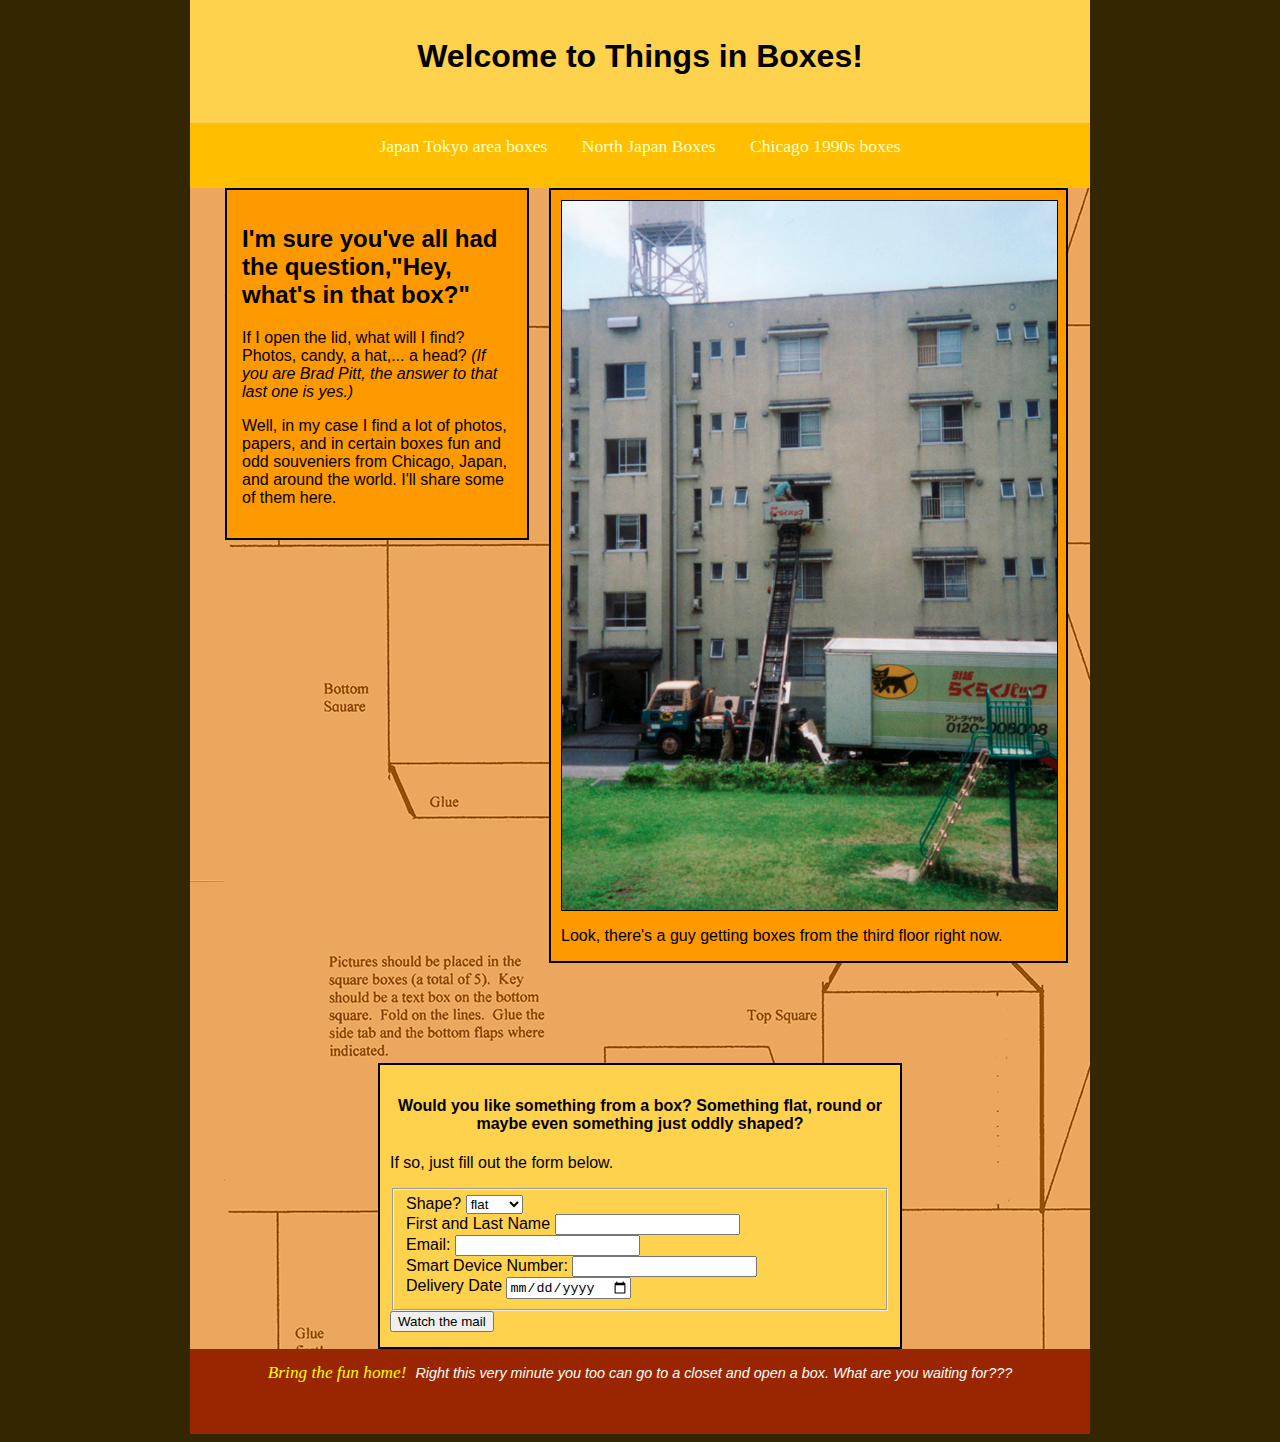
<file: index.html>
<!DOCTYPE html>
<html>
<head>
	<meta charset="UTF-8">
	<meta name="viewport" content="width=device-width, initial-scale=1.0">
	<link rel="stylesheet" type="text/css" href="tib-stylesheet.css">
	<title>Things In Boxes Index Page</title>
</head>

<body>
	<div class="background-index">

	<h1>Welcome to Things in Boxes!</h1>

	<section id="navigation">
		<p id="nav-text">
			<a href="tib_html/tib-japan_tokyo.html">Japan Tokyo area boxes</a>
			<a href="tib_html/tib-japan_north.html">North Japan Boxes</a>
			<a href="tib_html/tib-chicago_90.html">Chicago 1990s boxes</a>
<!--		<a href="tib_html/tib-chicago_00.html">Chicago boxes</a>
			<a href="tib-world.html">World boxes</a> -->
		</p>
	</section>


	<div>
		<section id="intro">
			<h2>I'm sure you've all had the question,"Hey, what's in that box?"</h2>
			<p>
				If I open the lid, what will I find? Photos, candy, a hat,... a head? <em>(If you are Brad Pitt, 	the answer to that last one is yes.)</em>
			</p>
			<p>
				Well, in my case I find a lot of photos, papers, and in certain boxes fun and odd souveniers 	from Chicago, Japan, and around the world. I'll share some of them here.
			</p>
		</section>
		
		<div id="front-image">
			<img src="tib_images/tib-Sankoporasu-moving_through_window.jpg" alt="Moving truck bringing 	boxes from 	thrid floor.">
				<p>Look, there's a guy getting boxes from the third floor right now.
				</p>
		</div>
	</div>
<!--		<table border=1>
			<tr>
				<th colspan="9">Navigation in a Table<th>
			</tr>

			<tr>
			<td><a href="tib_html/tib-japan_north.html">North Japan boxes</a></td>
			<td>&nbsp;</td>
			<td><a href="tib_html/tib-japan_tokyo.html">Japan Tokyo area boxes</a></td>
			<td>&nbsp;</td>
			<td><a href="tib_html/tib-chicago_90.html">Chicago 1990s boxes</a></td>
			<td>&nbsp;</td>
			<td><a href="tib_html/tib-chicago_00.html">Chicago boxes</a></td>
			<td>&nbsp;</td>
			<td><a href="tib_html/tib-world.html">World boxes</a></td>
			</tr>
			
		</table>

-->
		

		<form class="tib-form" name="contact_info" action="https://httpbin.org/post" method="post">
		<h4>
			Would you like something from a box? Something flat, round or maybe even something just oddly shaped?
		</h4>
		<p>
			If so, just fill out the form below.
		</p>
			<fieldset>
			
			<label>Shape?</label>
			<select name="shape">
				<option value="envelope">flat</option>
				<option value="box">round</option>
				<option value="UPS">odd</option>
			</select>
			
			<div>
				<label>First and Last Name</label>
				<input type="text" name="fullname">
			</div>
			<div>
				<label>Email:</label>
				<input type="email" name="email">
			</div>
			<div>
				<label>Smart Device Number:</label>
				<input type="tel" name="usrtel">
			</div>
			<div>
				<label>Delivery Date</label>
				<input type="date" name="shipping_date">
			</div>

			</fieldset>
			<button type="submit">Watch the mail</button>

		</form>

	</div>

	<footer>
		<p>
		<em><span>Bring the fun home!</span> Right this very minute you too can go to a closet and open a box. What are you waiting for???</em>
		</p>
	</footer>
</body>
</html>
</file>
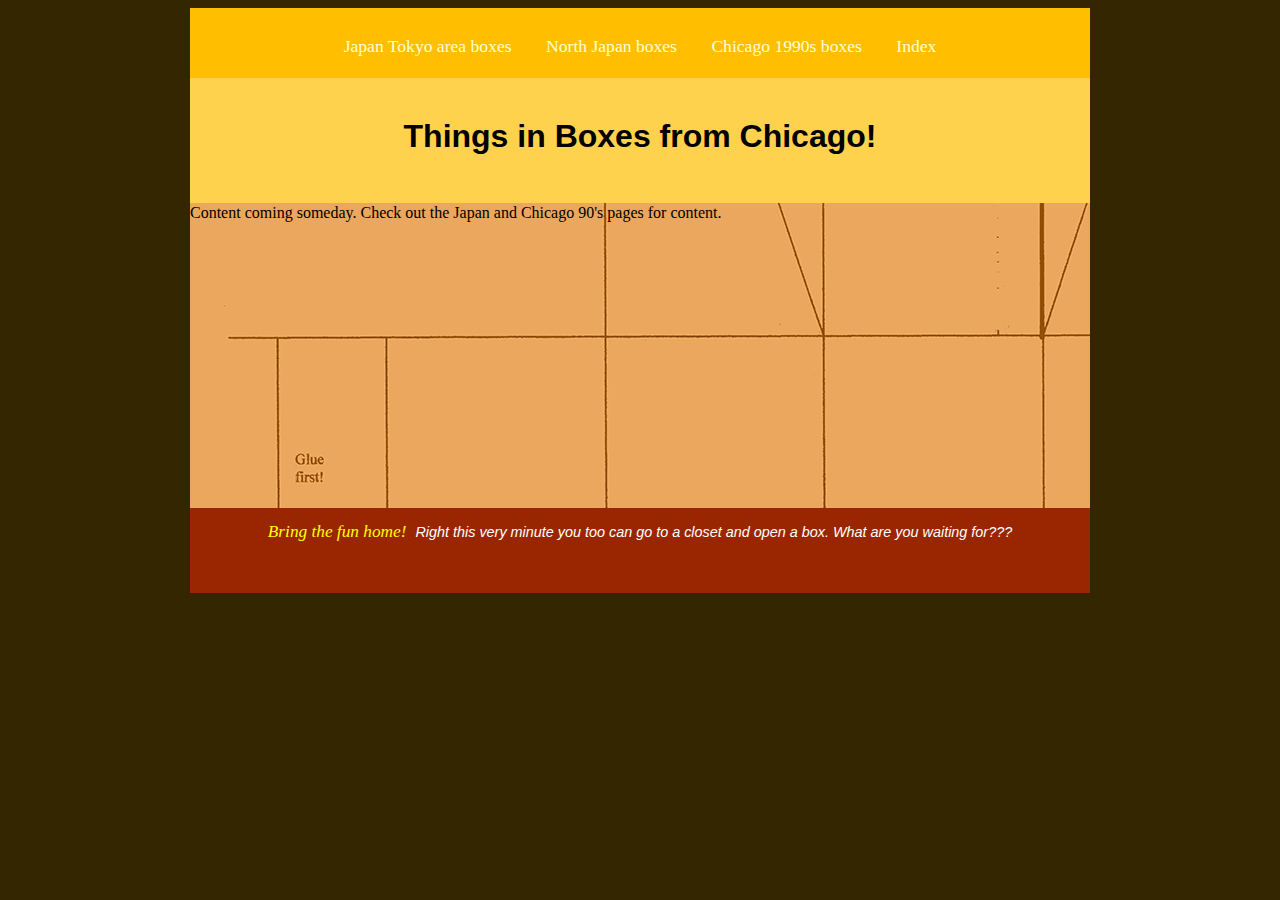
<file: tib_html/tib-chicago_00.html>
<!DOCTYPE html>
<html>
<head>
	<meta charset="UTF-8">
	<meta name="viewport" content="width=device-width, initial-scale=1.0">
	<link rel="stylesheet" type="text/css" href="../tib-stylesheet.css">
	<title>Things from Boxes Chicago</title>
</head>
<body>

	<div class="background-index">

	<section id="navigation">
		<p id="nav-text">
			<a href="tib-japan_tokyo.html">Japan Tokyo area boxes</a>
			<a href="tib-japan_north.html">North Japan boxes</a>
			<a href="tib-chicago_90.html">Chicago 1990s boxes</a>
		<!--<a href="tib-world.html">World boxes</a> -->
			<a href="../index.html">Index</a>
		</p>
	</section>

	<h1>Things in Boxes from Chicago!</h1>


	<p>Content coming someday. Check out the Japan and Chicago 90's pages for content.
	</p>

	</div>

<footer>
<p>
	<em><span>Bring the fun home!</span> Right this very minute you too can go to a closet and open a box. What are you waiting for???</em>
</p>
</footer>
</body>
</html>
</file>
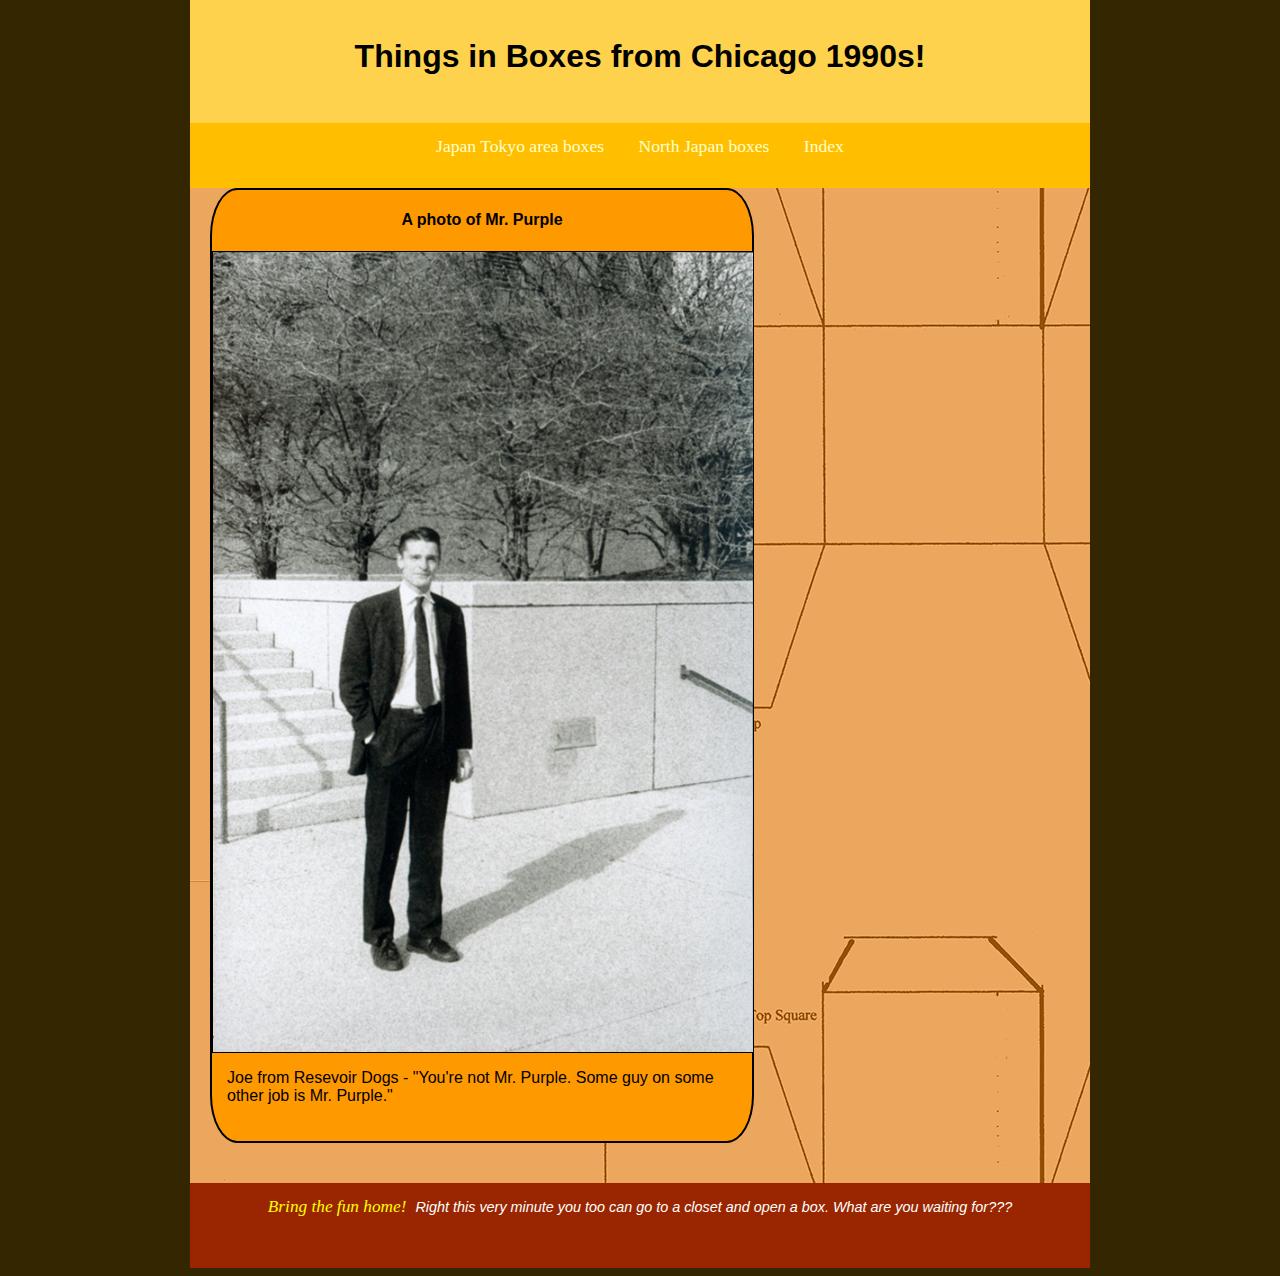
<file: tib_html/tib-chicago_90.html>
<!DOCTYPE html>
<html>
<head>
	<meta charset="UTF-8">
	<meta name="viewport" content="width=device-width, initial-scale=1.0">
	<link rel="stylesheet" type="text/css" href="../tib-stylesheet.css">
	<title>Things from Boxes Chicago 1990s</title>
</head>
<body>
	<div class="background-index">

	<h1>Things in Boxes from Chicago 1990s!</h1>

	<section id="navigation">
		<p id="nav-text">
			<a href="tib-japan_tokyo.html">Japan Tokyo area boxes</a>
			<a href="tib-japan_north.html">North Japan boxes</a>
<!--		<a href="tib-chicago_00.html">Chicago boxes</a>
			<a href="tib-world.html">World boxes</a> -->
			<a href="../index.html">Index</a>
		</p>
	</section>


	<section class=boxcontent><h4>A photo of Mr. Purple</h4>
		
		<img src="../tib_images/tib-Mr_Purple.jpg" alt="Mr. Purple">
		<p class="caption">
		Joe from Resevoir Dogs - "You're not Mr. Purple. Some guy on some other job is Mr. Purple." 
		</p>
	</section>
	</div>

<footer>
<p>
	<em><span>Bring the fun home!</span> Right this very minute you too can go to a closet and open a box. What are you waiting for???</em>
</p>
</footer>

</body>
</html>
</file>
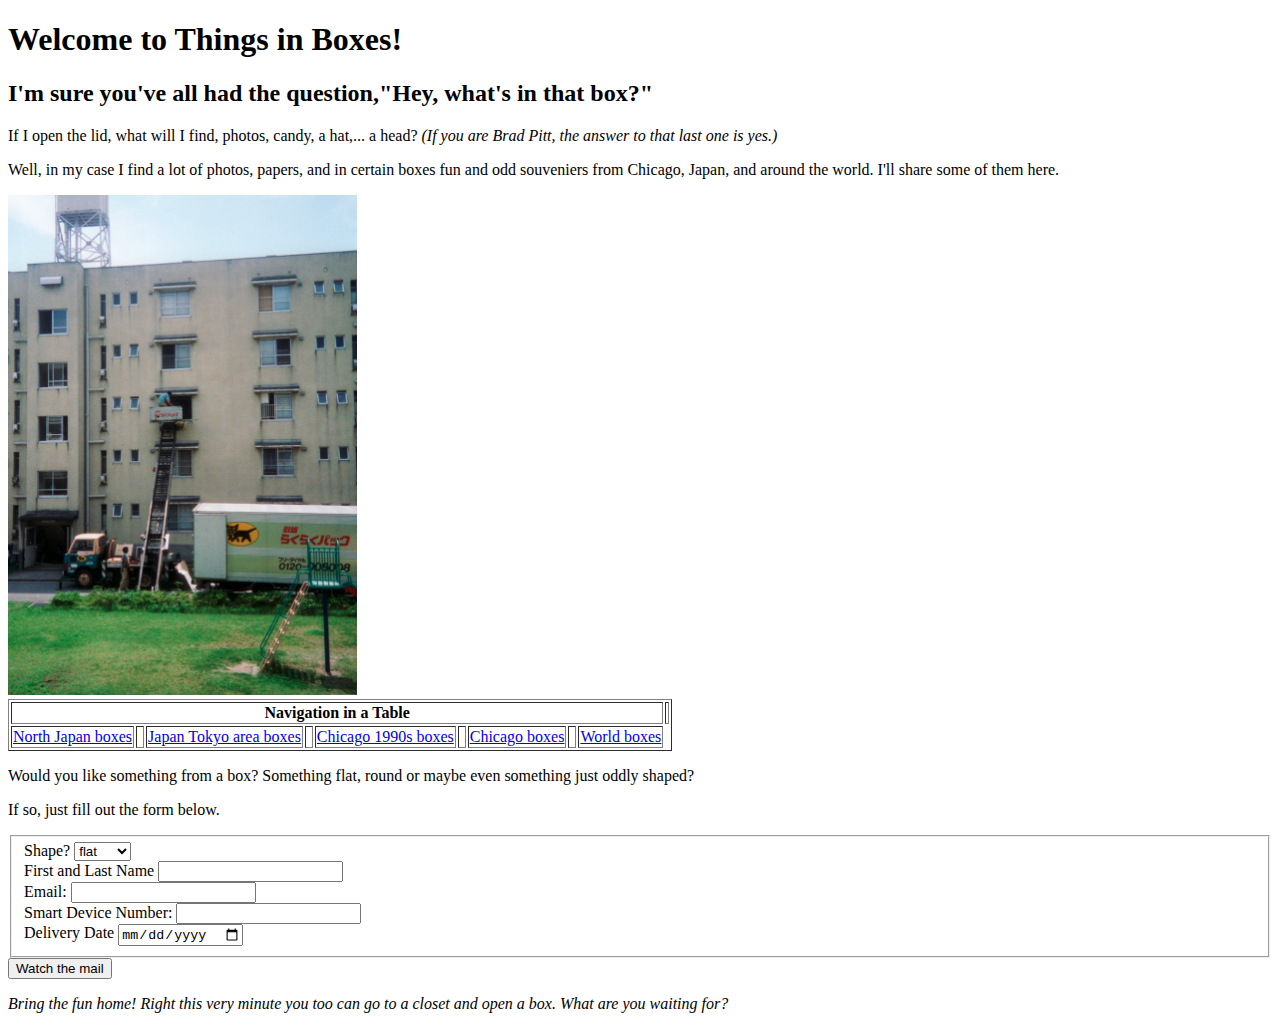
<file: tib_html/tib-index.html>
<!DOCTYPE html>
<html>
<head>
	<title>Things In Boxes Index Page</title>
</head>
<body>
<h1>Welcome to Things in Boxes!</h1>

<section>
	<h2>I'm sure you've all had the question,"Hey, what's in that box?"</h2>
	<p>
		If I open the lid, what will I find, photos, candy, a hat,... a head? <em>(If you are Brad Pitt, the answer to that last one is yes.)</em>
	</p>
	<p>
		Well, in my case I find a lot of photos, papers, and in certain boxes fun and odd souveniers from Chicago, Japan, and around the world. I'll share some of them here.
	</p>
</section>
<img src="../tib_images/tib-Sankoporasu-moving_through_window.jpg" alt="Moving truck bringing boxes from thrid floor." height="500">

	<table border=1>
		<tr>
			<th colspan="9">Navigation in a Table<th>
		</tr>

		<tr>
		<td><a href="tib-japan_north.html">North Japan boxes</a></td>
		<td>&nbsp;</td>
		<td><a href="tib-japan_tokyo.html">Japan Tokyo area boxes</a></td>
		<td>&nbsp;</td>
		<td><a href="tib-chicago_90.html">Chicago 1990s boxes</a></td>
		<td>&nbsp;</td>
		<td><a href="tib-chicago_00.html">Chicago boxes</a></td>
		<td>&nbsp;</td>
		<td><a href="tib-world.html">World boxes</a></td>
		</tr>
		
	</table>

<section>
	<p>
		Would you like something from a box? Something flat, round or maybe even something just oddly shaped?
	</p>
	<p>
		If so, just fill out the form below.
	</p>

	<form name="contact_info" action="https://httpbin.org/post" method="post">
		<fieldset>
		
		<label>Shape?</label>
		<select name="shape">
			<option value="envelope">flat</option>
			<option value="box">round</option>
			<option value="UPS">odd</option>
		</select>
		
		<div>
			<label>First and Last Name</label>
			<input type="text" name="fullname">
		</div>
		<div>
			<label>Email:</label>
			<input type="email" name="email">
		</div>
		<div>
			<label>Smart Device Number:</label>
			<input type="tel" name="usrtel">
		</div>
		<div>
			<label>Delivery Date</label>
			<input type="date" name="shipping_date">
		</div>

		</fieldset>
		<button type="submit">Watch the mail</button>

	</form>
</section>

<footer>
	<p>
	<em>Bring the fun home! Right this very minute you too can go to a closet and open a box. What are you waiting for?</em>
	</p>
</footer>
</body>
</html>
</file>
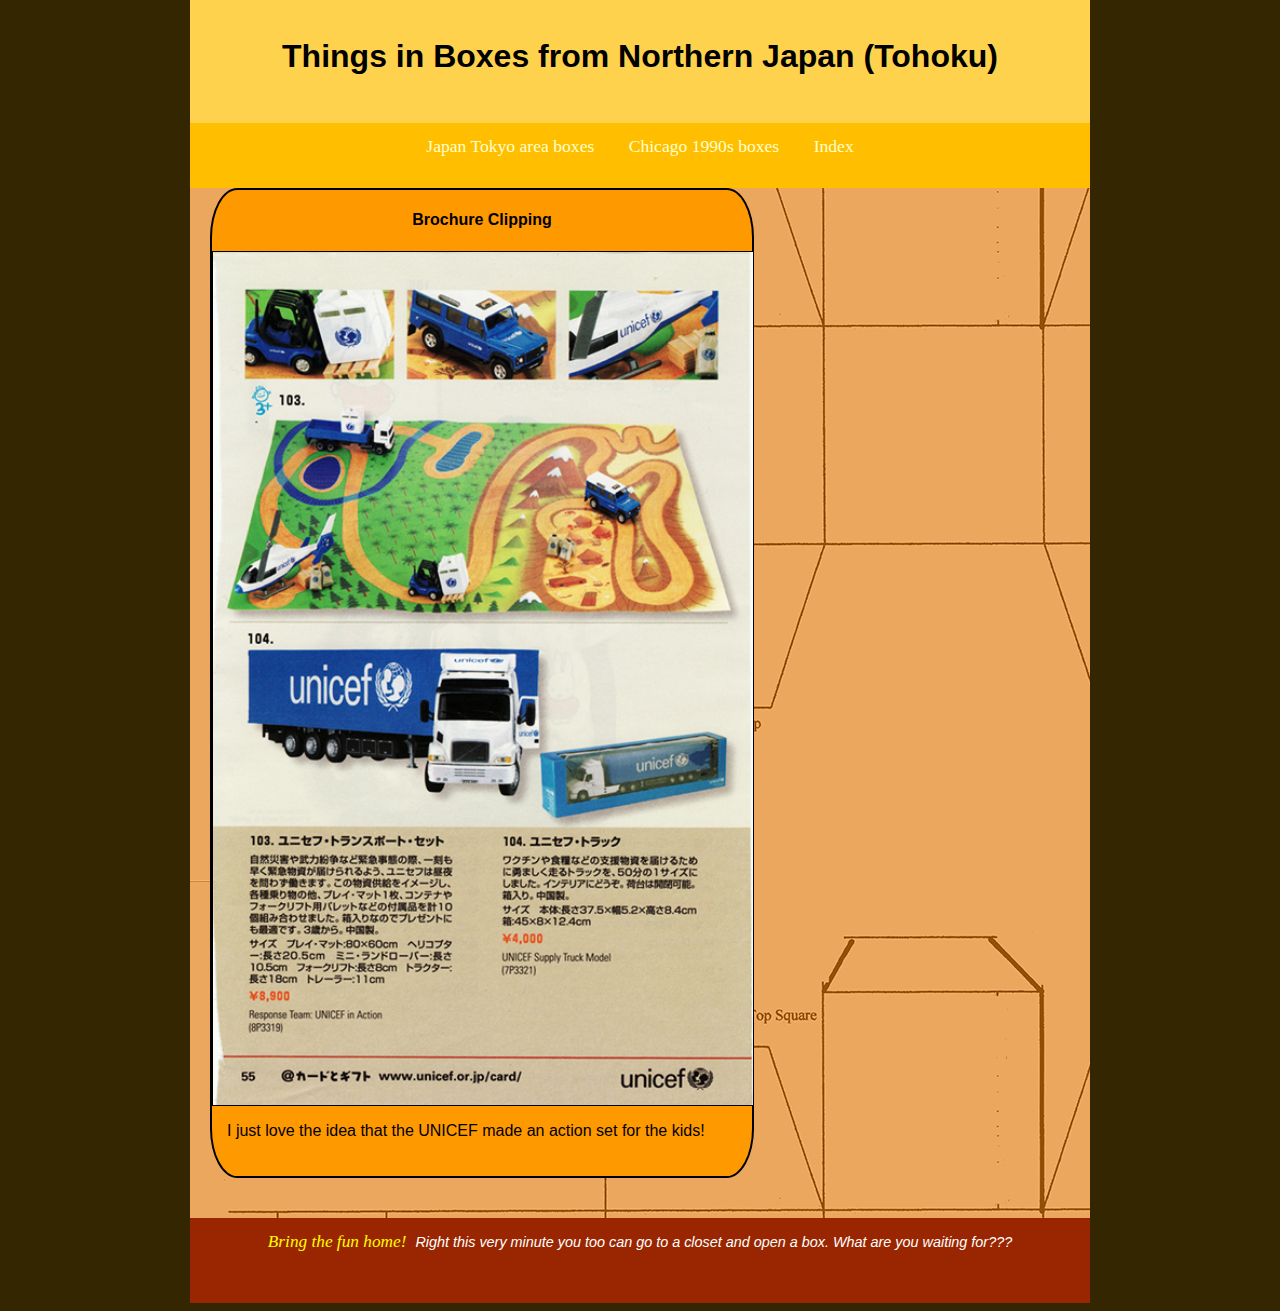
<file: tib_html/tib-japan_north.html>
<!DOCTYPE html>
<html>
<head>
	<meta charset="UTF-8">
	<meta name="viewport" content="width=device-width, initial-scale=1.0">
	<link rel="stylesheet" type="text/css" href="../tib-stylesheet.css">
	<title>Things from Boxes Japan Tohoku</title>
</head>

<body>
	<div class="background-index">

	<h1>Things in Boxes from Northern Japan (Tohoku)</h1>

	<section id="navigation">
		<p id="nav-text">
			<a href="tib-japan_tokyo.html">Japan Tokyo area boxes</a>
			<a href="tib-chicago_90.html">Chicago 1990s boxes</a>
	<!--	<a href="tib-chicago_00.html">Chicago boxes</a>
			<a href="tib-world.html">World boxes</a> -->
			<a href="../index.html">Index</a>
		</p>
	</section>



<!--		<table border=1>
		<tr>
			<td><a href="tib-japan_tokyo.html">Japan Tokyo area boxes</a></td>
			<td>&nbsp;</td>
			<td><a href="tib-chicago_90.html">Chicago 1990s boxes</a></td>
			<td>&nbsp;</td>
			<td><a href="tib-chicago_00.html">Chicago boxes</a></td>
			<td>&nbsp;</td>
			<td><a href="tib-world.html">World boxes</a></td>
			<td>&nbsp;</td>
			<td><a href="../index.html">Index</a></td>
		</tr>
		</table>
-->

	<section class="boxcontent"><h4>Brochure Clipping</h4>
		
		<img src="../tib_images/tib-Unicef_action_set.jpg" alt="Unicef Action Set">
		<p class="caption">
		I just love the idea that the UNICEF made an action set for the kids! 
		</p>
	</section>
	</div>

<footer>
<p>
	<em><span>Bring the fun home!</span> Right this very minute you too can go to a closet and open a box. What are you waiting for???</em>
</p>
</footer>

</body>
</html>
</file>
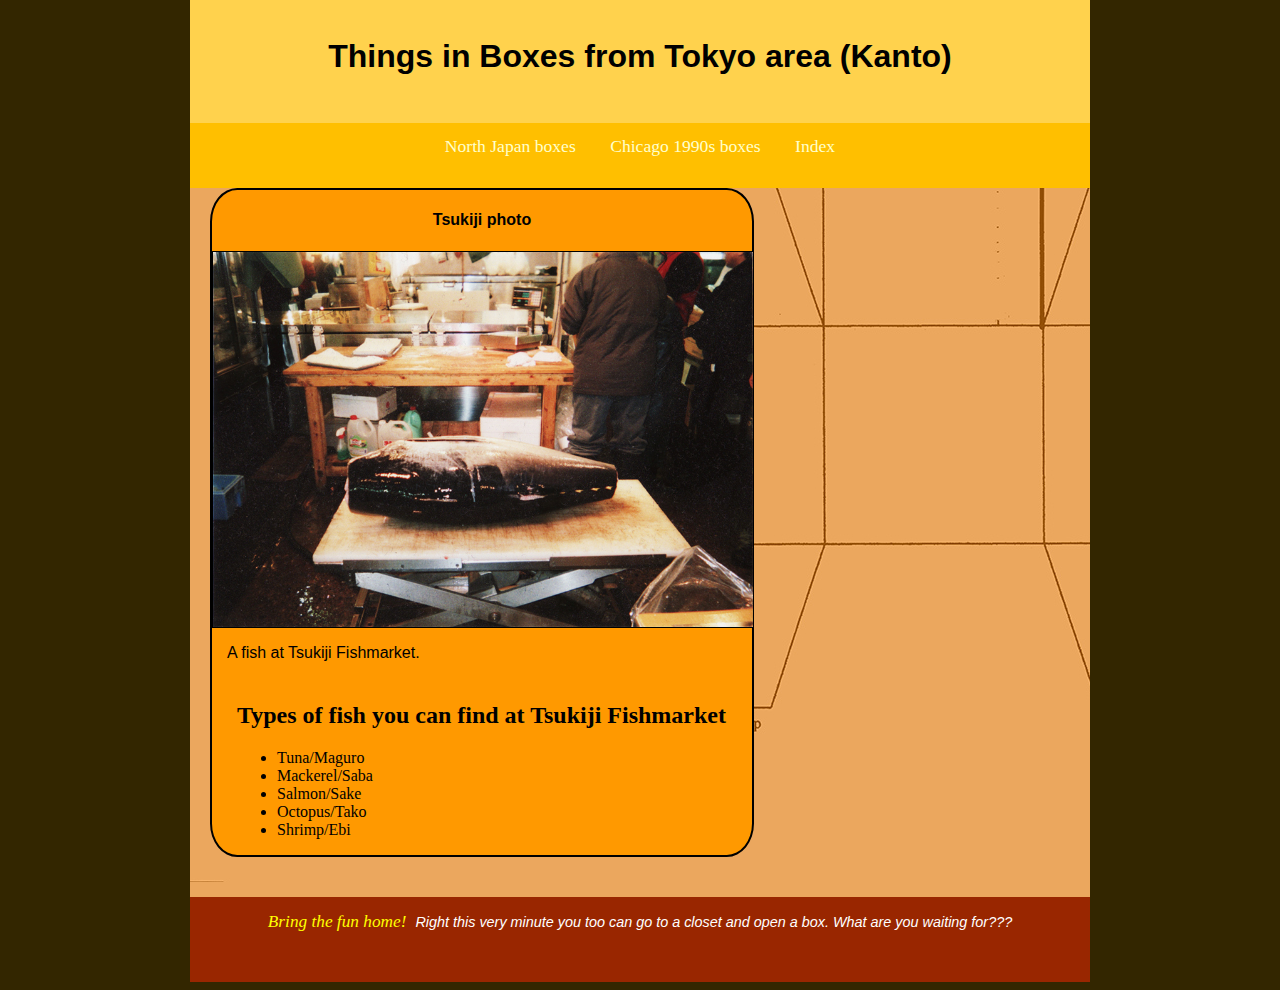
<file: tib_html/tib-japan_tokyo.html>
<!DOCTYPE html>
<html>
<head>
	<meta charset="UTF-8">
	<meta name="viewport" content="width=device-width, initial-scale=1.0">
	<link rel="stylesheet" type="text/css" href="../tib-stylesheet.css">
	<title>Things from Boxes Japan Kansai</title>
</head>

<body>
	<div class="background-index">

	<h1>Things in Boxes from Tokyo area (Kanto)</h1>

	<section id="navigation">
		<p id="nav-text">
			<a href="tib-japan_north.html">North Japan boxes</a>
			<a href="tib-chicago_90.html">Chicago 1990s boxes</a>
<!--		<a href="tib-chicago_00.html">Chicago boxes</a>
			<a href="tib-world.html">World boxes</a> -->
			<a href="../index.html">Index</a>
		</p>
	</section>


	<section class="boxcontent"><h4>Tsukiji photo</h4>
		
		<img src="../tib_images/tib-tsukiji-fishmarket-01.jpg" alt="Fish at Tsukiji Fishmarket">
		<p class="caption">
		A fish at Tsukiji Fishmarket.  
		</p>

		<div id="fish-list">
			<h2>Types of fish you can find at Tsukiji Fishmarket</h2>
			<ul>
				<li>Tuna/Maguro</li>
				<li>Mackerel/Saba</li>
				<li>Salmon/Sake</li>
				<li>Octopus/Tako</li>
				<li>Shrimp/Ebi</li>
			</ul>
		</div>
		
	</section>
	</div>

<footer>
<p>
	<em><span>Bring the fun home!</span> Right this very minute you too can go to a closet and open a box. What are you waiting for???</em>
</p>
</footer>

</body>
</html>
</file>
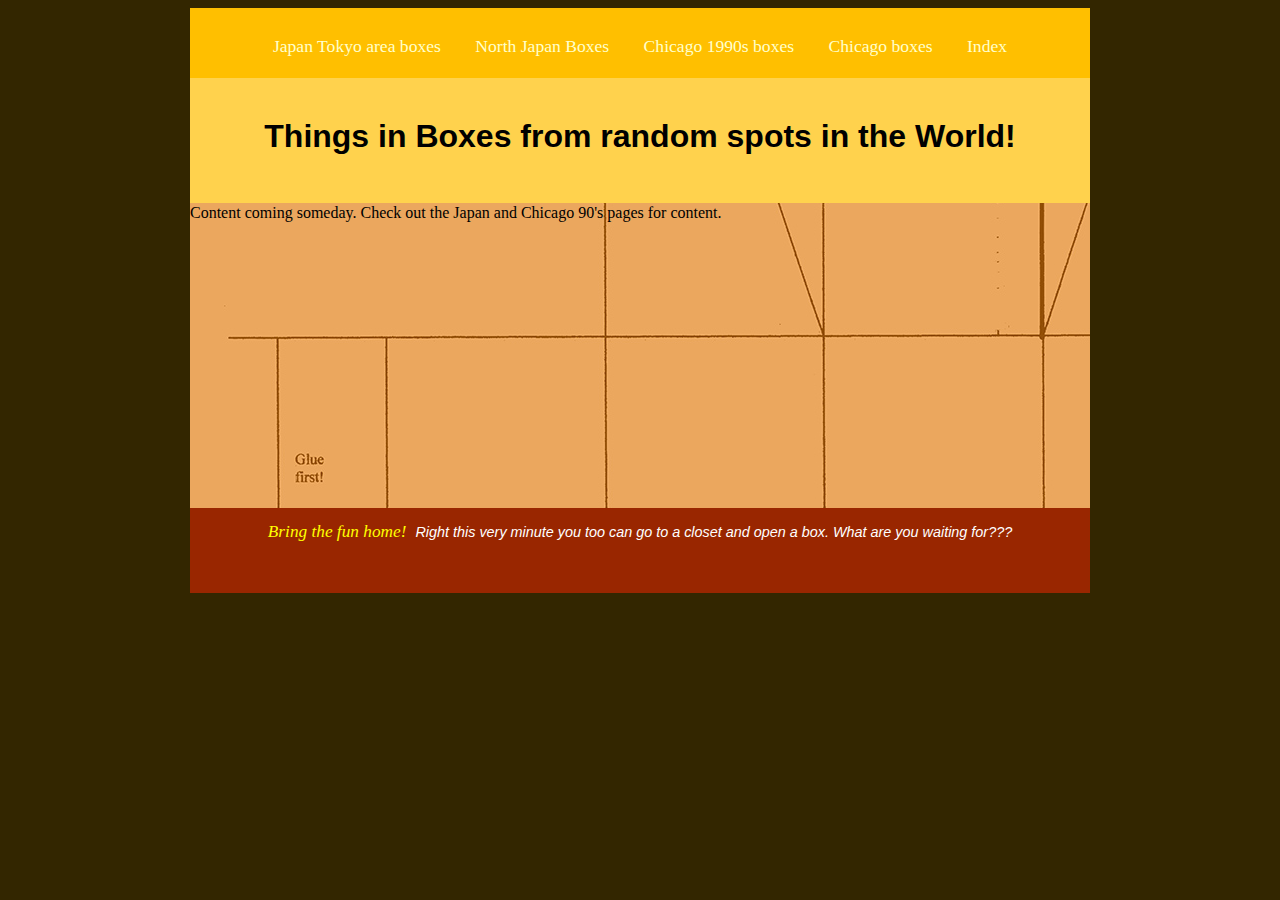
<file: tib_html/tib-world.html>
<!DOCTYPE html>
<html>
<head>
	<meta charset="UTF-8">
	<meta name="viewport" content="width=device-width, initial-scale=1.0">
	<link rel="stylesheet" type="text/css" href="../tib-stylesheet.css">
	<title>Things from Boxes World - Random</title>
</head>

<body>
	<div class="background-index">

	<section id="navigation">
		<p id="nav-text">
			<a href="tib-japan_tokyo.html">Japan Tokyo area boxes</a>
			<a href="tib-japan_north.html">North Japan Boxes</a>
			<a href="tib-chicago_90.html">Chicago 1990s boxes</a>
			<a href="tib-chicago_00.html">Chicago boxes</a>
			<a href="../index.html">Index</a>
		</p>
	</section>

	<h1>Things in Boxes from random spots in the World!</h1>

<!--		<table border=1>
		<tr>
			<td><a href="tib-japan_north.html">North Japan boxes</a></td>
			<td>&nbsp;</td>
			<td><a href="tib-japan_tokyo.html">Japan Tokyo area boxes</a></td>
			<td>&nbsp;</td>
			<td><a href="tib-chicago_90.html">Chicago 1990s boxes</a></td>
			<td>&nbsp;</td>
			<td><a href="tib-chicago_00.html">Chicago boxes</a></td>
			<td>&nbsp;</td>
			<td><a href="../index.html">Index</a></td>
		</tr>
		</table>
-->
	<p>Content coming someday. Check out the Japan and Chicago 90's pages for content.
	</p>
	</div>

<footer>
<p>
	<em><span>Bring the fun home!</span> Right this very minute you too can go to a closet and open a box. What are you waiting for???</em>
</p>
</footer>

</body>
</html>
</file>
<file: tib-stylesheet.css>
body {

	background-color: #332600;
}

h1 {
	font-family:Helvetica;
	text-align: center;
	display: block;
/*	width: 220px; */
	min-height: 65px;
	padding-top: 40px;
	padding-bottom: 20px;
	background-color: #ffd24d;
	position: relative;
	margin: auto;
	margin-top: -10px;
	margin-bottom: -15px;
	z-index: 1;
}


#navigation {
	min-height: 70px;
	font-family: cursive;
	font-size: 1.1em;
	display: block;
	position: relative;
	background-color: #ffbf00;
	text-align: center;
	padding-top: 10px;
/*	z-index: 5; */
}


a:link {
	text-decoration: none;
	color: #ffffcc;
	padding-top: 10px;
	padding-left: 15px;
	padding-right: 15px;
}

/* a:visited {
	text-decoration: none;
	color: #264d00;
	padding-top: 10px;
	padding-left: 15px;
	padding-right: 15px;
}*/

a:hover {
	text-decoration: none;
	color: white;
	padding-top: 10px;
	padding-left: 15px;
	padding-right: 15px;
}


.background-index {
	max-width: 900px;
	min-height: 500px; 
	background-image: url(tib_images/tib-Box_Template.jpg);
	background-repeat: repeat-y;
	position: relative;
/*	z-index: -1;*/ 
	margin: auto;
	margin-top: 0px;
}




img {
	display: block;
    width: 100%;
	height: auto;
	border: 1px solid black;
	margin: auto;
}

#intro {
	position: relative;
	float: left;
	background-color: #ff9900;
	width: 30%;
	margin-left: 35px;
	border: 2px solid black;
	padding: 15px;
	font-family: sans-serif;
}

#front-image {
	position: relative;
	display: inline-block;
	background-color: #ff9900;
	border: 2px solid black;
	width: 55%;
	height: auto;
	margin-left: 20px;
	margin-bottom: 40px;
	padding-top: 10px;
	padding-left: 10px;
	padding-right: 10px;
	font-family: sans-serif;
}

/*table {
	width: 500px;
	height: 100px;
	background-color: purple;
	z-index: 1;
}
*/

.boxcontent {
	display: inline-block;
	background-color: #ff9900;
	border: 2px solid black;
	width: 60%;
	height: auto;
	margin-left: 20px;
	margin-bottom: 40px;
	border-radius: 5%;
}

h4 {
	font-family: sans-serif;
	text-align: center;
}

.caption {
	font-family: sans-serif;
	padding-left: 15px;
	padding-right: 10px;
	padding-bottom: 20px;
}


.tib-form {
	max-width: 500px;
	font-family: sans-serif;
	background-color: #ffd24d;
	border: 2px solid black;
	margin: auto;
	margin-top: 60px;
	padding: 10px 10px 15px 10px;
}

#fish-list {
	font-family: cursive;
	padding-left: 25px;
	padding-right: 15px;
}

footer {
	max-width: 900px;
	min-height: 70px;
	font-family: Helvetica;
	font-size: .9em;
	color: white;
	text-align: center;
	padding-top: 10px;
	padding-bottom: 15px;
	background-color: #992600;
	position: relative;
	margin: auto;
	margin-top: -10px;
	z-index: -1;
}

footer span {
	font-family: cursive;
	font-size: 1.2em;
	color: yellow;
	padding-right: 5px;
}


@media screen and (max-width: 780px) {
#intro {
	width: 90%;
	margin-top: 10px;
	margin-left: 15px;
	margin-right: 25px;
	margin-bottom: 10px;
}

#front-image{
	width: 90%;
	width: 90%;
	margin-top: 10px;
	margin-left: 15px;
	margin-right: 15px;
	margin-bottom: 10px;
}
}

@media screen and (max-width: 500px) {
  .boxcontent {
    	width: 90%;
  }
  a {
  	display: block;
  	padding: 1px 5px 15px 5px;
  	font-size: 1.2em;
  }

  #intro {
	width: 86%;
	margin-top: 10px;
	margin-left: 15px;
	margin-right: 25px;
	margin-bottom: 10px;
   }

  #front-image{
	width: 90%;
	width: 90%;
	margin-top: 10px;
	margin-left: 15px;
	margin-right: 15px;
	margin-bottom: 10px;
  }

}
</file>
